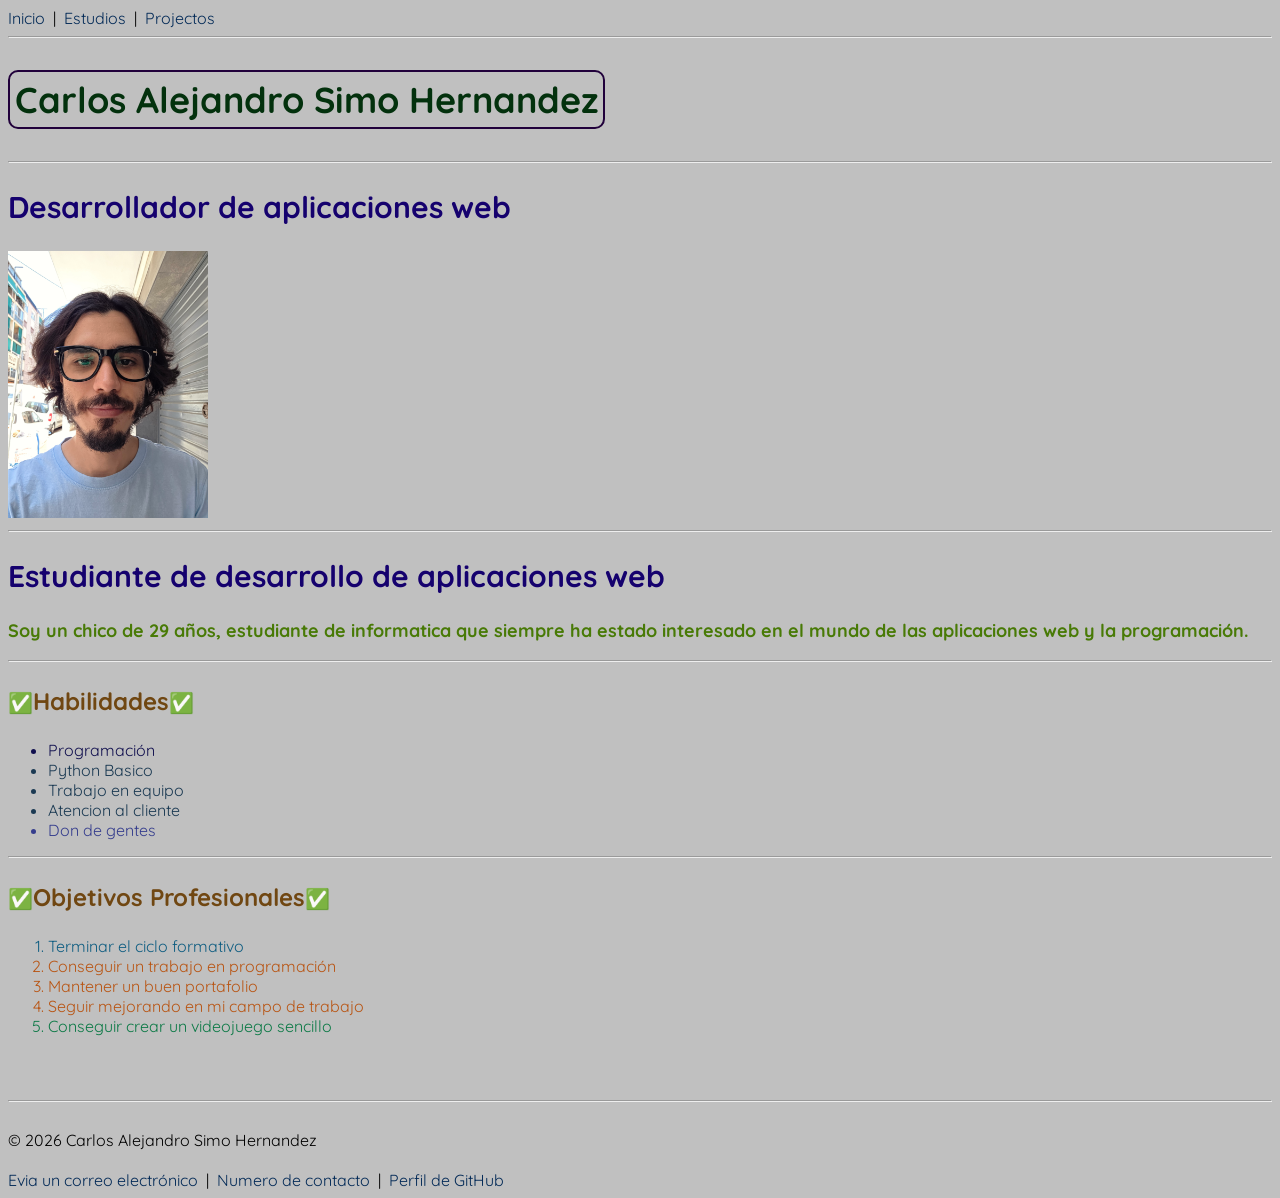
<file: index.html>
<!DOCTYPE html>
<html xmlns="http://www.w3.org/1999/xhtml" lang="es">
   <head>
       <meta charset="UTF-8">
       <title>Curriculum</title>
       <link rel="preconnect" href="https://fonts.googleapis.com">
       <link rel="preconnect" href="https://fonts.gstatic.com" crossorigin>
       <link href="https://fonts.googleapis.com/css2?family=Playfair+Display:ital,wght@0,400..900;1,400..900&family=Quicksand:wght@300..700&family=Roboto:ital,wght@0,100..900;1,100..900&display=swap" rel="stylesheet">
      <link rel="stylesheet" href="estilos.css">
      </head>
   <nav>
    <a class="hover-text" href="index.html"> Inicio</a>
    &nbsp;|&nbsp;
    <a class="hover-text" href="estudios.html"> Estudios</a>
    &nbsp;|&nbsp;
    <a class="hover-text" href="proyectos.html"> Projectos</a>
   </nav>
   <hr>
   <body>
      <div>
           <h1 id="titulo">Carlos Alejandro Simo Hernandez</h1>
         <br> <hr>
            <h2> Desarrollador de aplicaciones web </h2>
           <img src="imatges/perfil.jpg" width="200">
       <br> <hr>
            <h2> Estudiante de desarrollo de aplicaciones web  </h2>
            <p> Soy un chico de 29 años, estudiante de informatica que siempre ha estado interesado en el mundo de las aplicaciones web y la programación.</p>
      </div>
    <hr>
      <div>
            <h3 class="emoji2">Habilidades</h3>
            <ul>
               <li>Programación</li>
               <li>Python Basico</li>
               <li>Trabajo en equipo</li>
               <li>Atencion al cliente</li>
               <li>Don de gentes</li> 
            </ul>            
      </div>
      <hr>
      <div>
            <h3 class="emoji2">Objetivos Profesionales</h3>
            <ol>
                <li>Terminar el ciclo formativo</li>
                <li>Conseguir un trabajo en programación</li>
                <li>Mantener un buen portafolio</li>
                <li>Seguir mejorando en mi campo de trabajo</li>
                <li>Conseguir crear un videojuego sencillo</li>
            </ol>
      </div>
      <br/><br/><hr><br/>
         <footer>
            © 2026 Carlos Alejandro Simo Hernandez
            <br/><br/>
            <a class="hover-text" href="mailto:csimo@iesesteveterrada.cat">Evia un correo electrónico</a>
            &nbsp;|&nbsp;
            <a class="hover-text" href="tel:+34123456789">Numero de contacto</a>
            &nbsp;|&nbsp;
            <a class="hover-text" href="https://github.com/Csimo38" target="_blank">Perfil de GitHub</a>        
         </footer>
   </body>
</html>
</file>
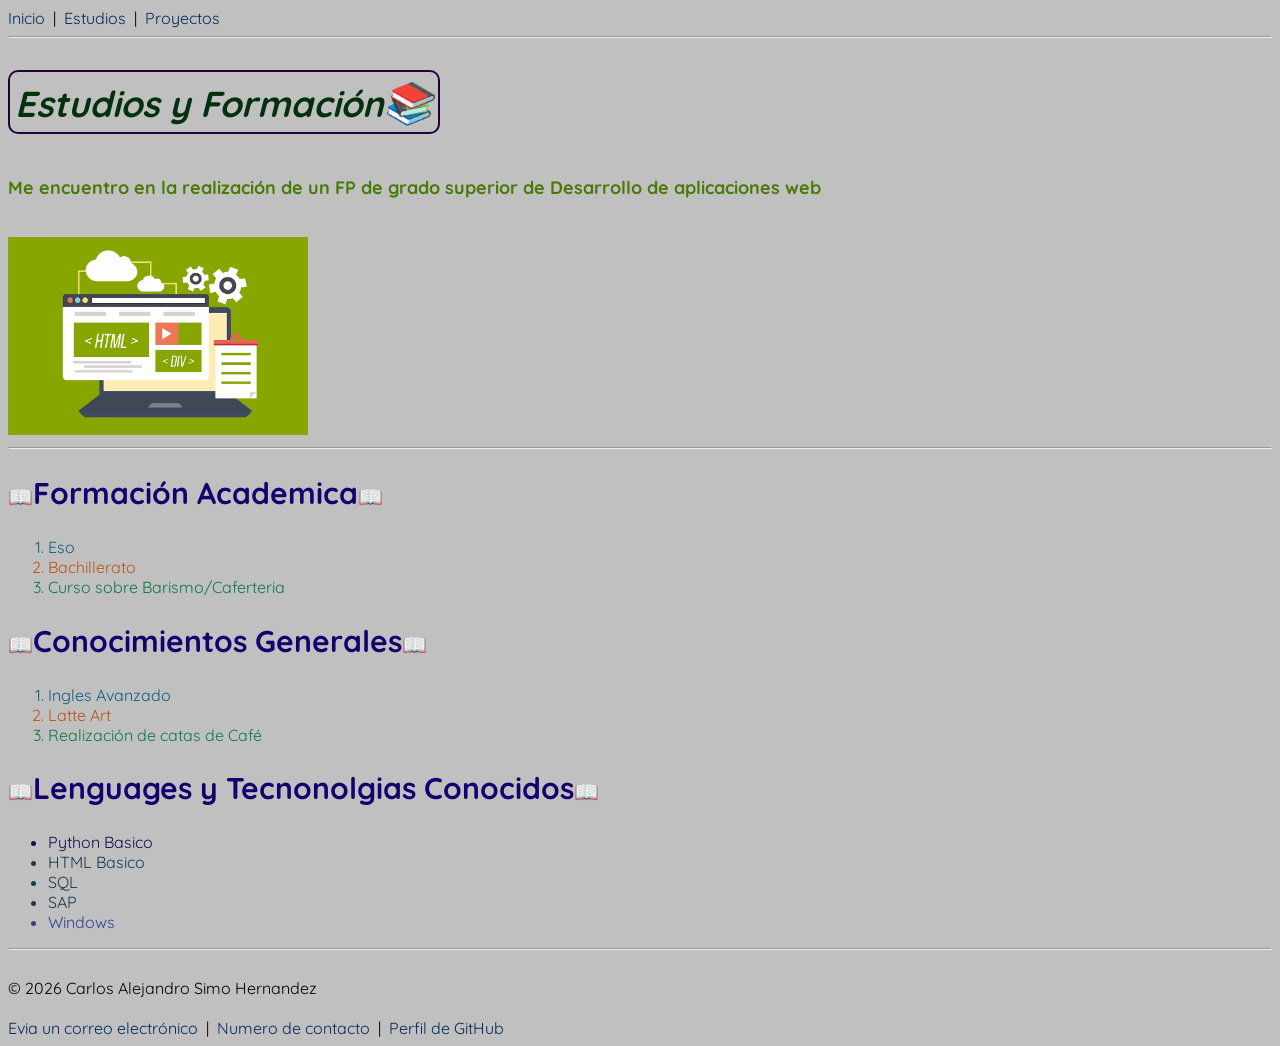
<file: estudios.html>
<!DOCTYPE html>
<html xmlns="http://www.w3.org/1999/xhtml" lang="es">
   <head>
       <meta charset="UTF-8">
       <title>Estudios</title>
      <link rel="preconnect" href="https://fonts.googleapis.com">
      <link rel="preconnect" href="https://fonts.gstatic.com" crossorigin>
      <link href="https://fonts.googleapis.com/css2?family=Playfair+Display:ital,wght@0,400..900;1,400..900&family=Quicksand:wght@300..700&family=Roboto:ital,wght@0,100..900;1,100..900&display=swap" rel="stylesheet">
   
    <link rel="stylesheet" href="estilos.css"> 
    </head>
   <nav>
    <a class="hover-text" href="index.html"> Inicio</a>
    &nbsp;|&nbsp;
    <a class="hover-text" href="estudios.html"> Estudios</a>
    &nbsp;|&nbsp;
    <a class="hover-text" href="proyectos.html"> Proyectos</a>
   </nav>
   <hr>
   <body>  
      <div>
        <h1 id="titulo" class="cursiva estudios">Estudios y Formación</h1>
        <p> Me encuentro en la realización de un FP de grado superior de Desarrollo de aplicaciones web</p>    
        <br>
        <img src="imatges/estudios.jpg" width="300">
        <br>
    </div>
      <hr>
      <div>
        <h2 class="emoji3">Formación Academica</h2>
            <ol>
                <li>Eso</li>
                <li>Bachillerato</li>
                <li>Curso sobre Barismo/Caferteria</li>
            </ol>
        <h2 class="emoji3">Conocimientos Generales</h2>
            <ol>
                <li>Ingles Avanzado</li>
                <li>Latte Art</li>
                <li>Realización de catas de Café</li>
            </ol>
        <h2 class="emoji3">Lenguages y Tecnonolgias Conocidos</h2>
            <ul>
                <li>Python Basico</li>
                <li>HTML Basico</li>
                <li>SQL</li>
                <li>SAP</li>
                <li>Windows</li>
            </ul>          
      </div>
      <hr><br>
      <footer>
            © 2026 Carlos Alejandro Simo Hernandez
            <br/><br/>
            <a class="hover-text" class="active" href="mailto:csimo@iesesteveterrada.cat">Evia un correo electrónico</a>
            &nbsp;|&nbsp;
            <a class="hover-text" class="active" href="tel:+34123456789">Numero de contacto</a>
            &nbsp;|&nbsp;
            <a class="hover-text" class="active" href="https://github.com/Csimo38" target="_blank">Perfil de GitHub</a>        
         </footer>
   </body>
</html>
</file>
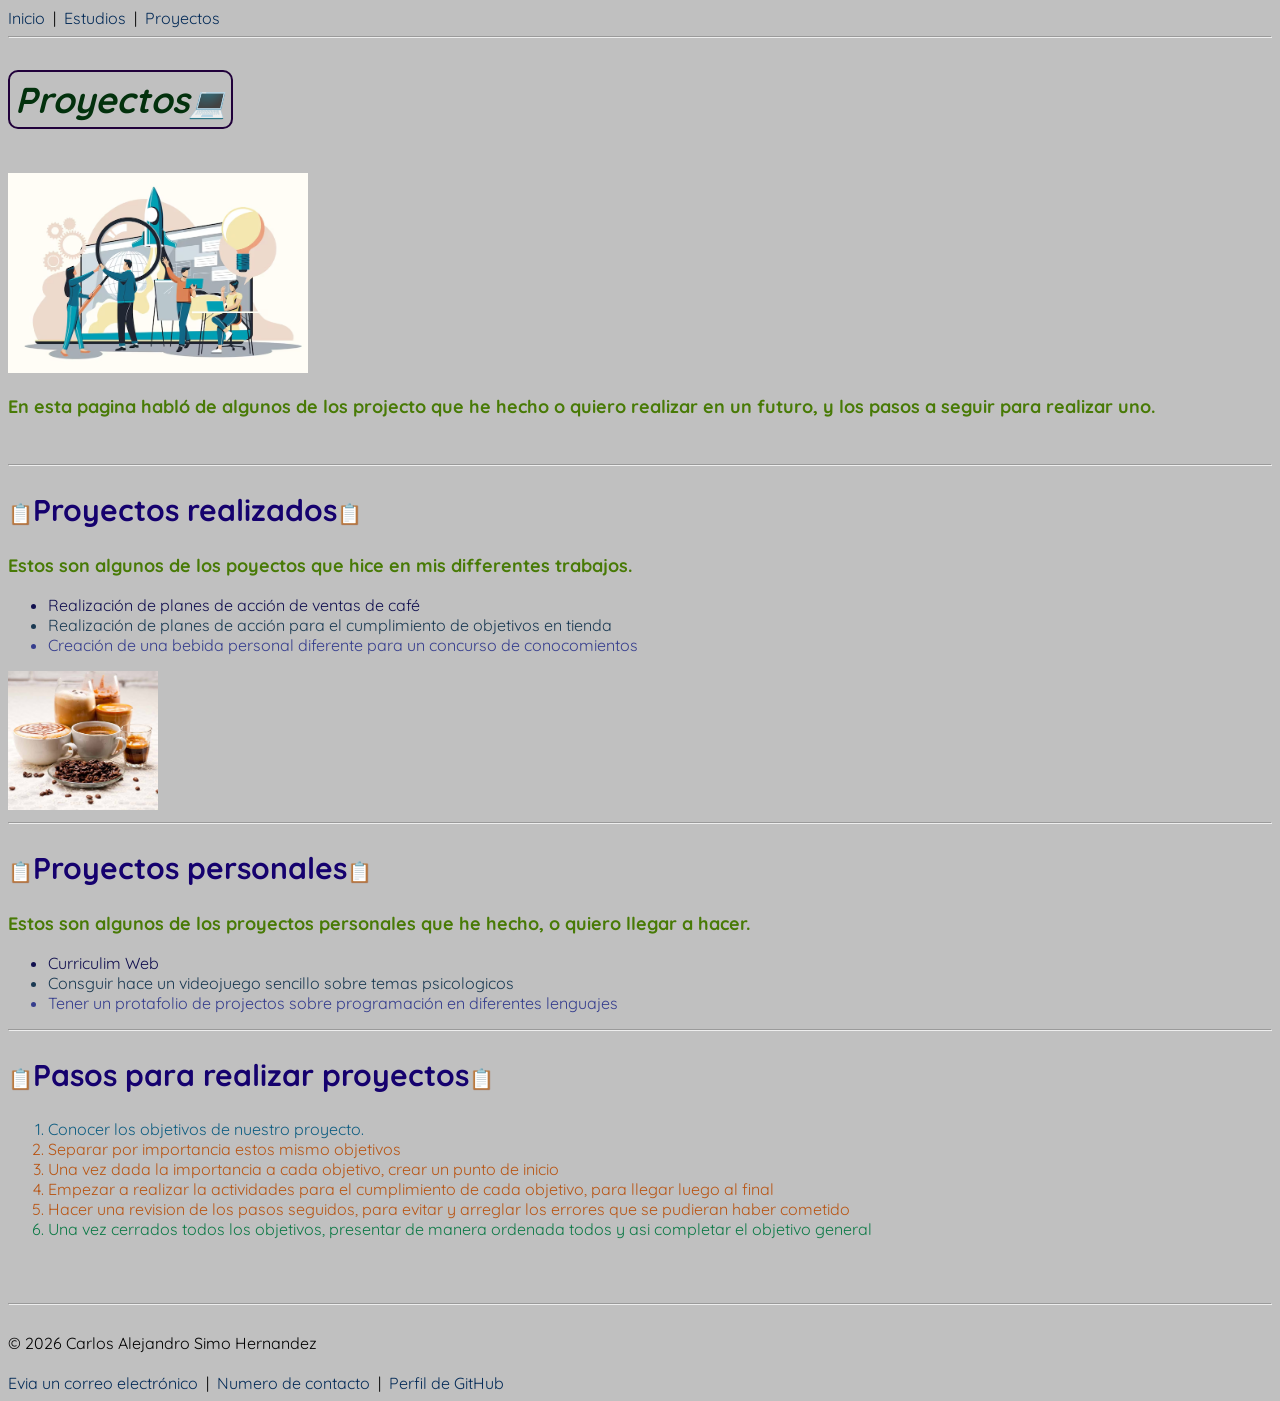
<file: proyectos.html>
<!DOCTYPE html>
<html xmlns="http://www.w3.org/1999/xhtml" lang="es">
   <head>
       <meta charset="UTF-8">
       <title>Proyectos</title>
      <link rel="preconnect" href="https://fonts.googleapis.com">
      <link rel="preconnect" href="https://fonts.gstatic.com" crossorigin>
      <link href="https://fonts.googleapis.com/css2?family=Playfair+Display:ital,wght@0,400..900;1,400..900&family=Quicksand:wght@300..700&family=Roboto:ital,wght@0,100..900;1,100..900&display=swap" rel="stylesheet">
      
      <link rel="stylesheet" href="estilos.css">

     
      </head>
   <nav>
    <a class="hover-text" href="index.html"> Inicio</a>
    &nbsp;|&nbsp
    <a class="hover-text" href="estudios.html"> Estudios</a>
    &nbsp;|&nbsp;
    <a class="hover-text" href="proyectos.html"> Proyectos</a>
   </nav>
   <hr>
   <body>
      <div>
        <h1 id="titulo" class="cursiva proyectos">Proyectos</h1>
      </div>
      <br>
      <div>
    <img src="imatges/proyectos.jpg" width="300">
        <p>En esta pagina habló de algunos de los projecto que he hecho o quiero realizar en un futuro, y los pasos a seguir para realizar uno.</p>
      <br><hr>
        <h2 class="emoji">Proyectos realizados</h2>
          <p>Estos son algunos de los poyectos que hice en mis differentes trabajos.</p>
            <ul>
              <li>Realización de planes de acción de ventas de café</li>
              <li>Realización de planes de acción para el cumplimiento de objetivos en tienda</li>
              <li>Creación de una bebida personal diferente para un concurso de conocomientos</li>
            </ul>
              <img src="imatges/Cafe.jpg" width="150">
            <hr>
        <h2 class="emoji">Proyectos personales</h2>
          <p>Estos son algunos de los proyectos personales que he hecho, o quiero llegar a hacer.</p>  
            <ul>
              <li>Curriculim Web</li>
              <li>Consguir hace un videojuego sencillo sobre temas psicologicos</li>
              <li>Tener un protafolio de projectos sobre programación en diferentes lenguajes</li>
            </ul>
        <hr>
        <h2 class="emoji">Pasos para realizar proyectos</h2>    
          <ol>
            <li>Conocer los objetivos de nuestro proyecto.</li>
            <li>Separar por importancia estos mismo objetivos</li>
            <li>Una vez dada la importancia a cada objetivo, crear un punto de inicio</li>
            <li>Empezar a realizar la actividades para el cumplimiento de cada objetivo, para llegar luego al final</li>
            <li>Hacer una revision de los pasos seguidos, para evitar y arreglar los errores que se pudieran haber cometido</li>
            <li>Una vez cerrados todos los objetivos, presentar de manera ordenada todos y asi completar el objetivo general</li>
          </ol>
      </div>
      <br/><br/><hr><br/>
      <footer>
            © 2026 Carlos Alejandro Simo Hernandez
            <br/><br/>
            <a class="hover-text" class="active" href="mailto:csimo@iesesteveterrada.cat">Evia un correo electrónico</a>
            &nbsp;|&nbsp;
            <a class="hover-text" class="active" href="tel:+34123456789">Numero de contacto</a>
            &nbsp;|&nbsp;
            <a class="hover-text" class="active" href="https://github.com/Csimo38" target="_blank">Perfil de GitHub</a>        
      </footer>
   </body>
</file>
<file: estilos.css>
*{
            font-family: 'Quicksand', serif;

        }

.hover-text:hover {
    color:blueviolet;
    cursor: pointer;
    Text-decoration: underline;

}
.hover-text:active {
    color:red;
    cursor: pointer;

}
#titulo {
    border: 2px solid #21013b;
    border-radius: 10px;
    padding: 5px;
    display: inline-block;
}

.cursiva {
    font-style: italic;
}

body { 
    background-color: #c0c0c0;
}

a {
    color: #032a57;
    text-decoration: none;
}

h1 {
    color: #03310d;
    font-size: 36px;
    }

h2{
    color: #15016e;
    font-size: 30px;
}

h3{
    color: #704712;
    font-size: 24px;
}

p{
    color: #487a06;
    font-size: 18px;
    font-weight: bold;
}

ol > li:first-child {
    color:#0f5d81
}

ol > li:nth-child(n+2) {
    color: #b85514
}

ol > li:last-child {
    color: #0c7946
}

ul > li:first-child {
    color:#100f4e
}
ul > li:nth-child(n+2) {
    color: #1a3952
}
ul > li:last-child {
    color: #353d8d
}

.emoji::before {
    content: "📋";
    font-size: 20px;
}

.emoji::after {
    content: "📋";
    font-size: 20px;
}

.emoji2::before {
    content: "✅";
    font-size: 20px;
}
.emoji2::after {
    content: "✅";
    font-size: 20px;
}

.emoji3::before {
    content: "📖";
    font-size: 20px;
}

.emoji3::after {
    content: "📖";
    font-size: 20px;
}

.estudios::after{
    content:"📚";
    font-size: 40px;
}

.proyectos::after{
    content:"💻";
    font-size: 30px;
}
</file>
